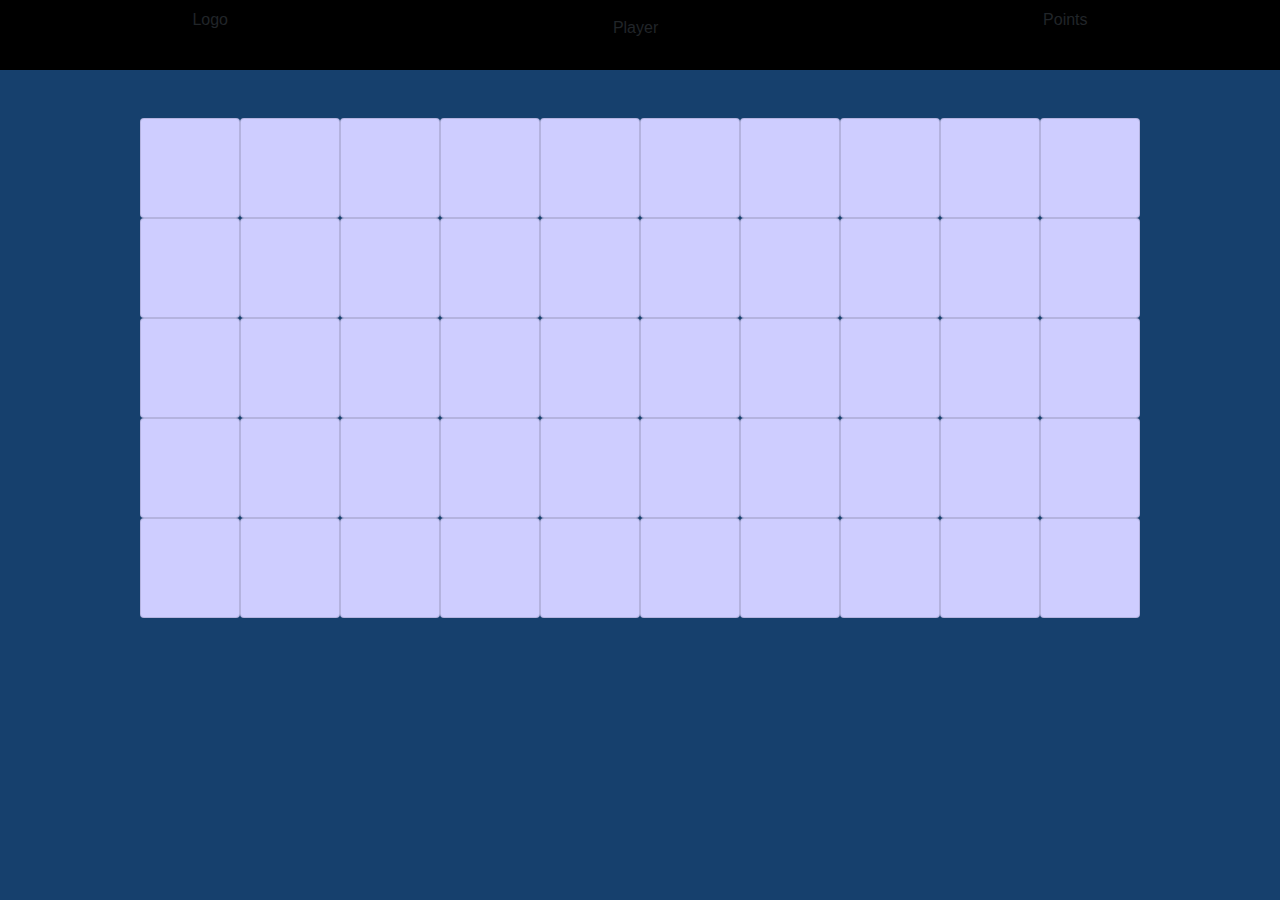
<file: index.html>
<html lang="en">

<head>
  <meta charset="UTF-8">
  <meta name="viewport" content="width=device-width, initial-scale=1.0">
  <title>Memory Games</title>

  <link rel="stylesheet" href="https://stackpath.bootstrapcdn.com/bootstrap/4.5.0/css/bootstrap.min.css">

  <link rel="stylesheet" href="styles.css">
</head>

<body>

  <div class="d-flex flex-row justify-content-around topBar">
    <div class="py-2">Logo</div>
    <div class="py-3">
      <p>Player</p>
    </div>
    <div class="py-2">
      <p>Points</p>
    </div>
  </div>

  <div class="d-flex m-5 flex-row justify-content-around flex-wrap">
    <div class="row d-flex justify-content-around align-items-center">
      <div class="card color-hidden" onclick="onCardClicked(event)"></div>
      <div class="card color-hidden" onclick="onCardClicked(event)"></div>
      <div class="card color-hidden" onclick="onCardClicked(event)"></div>
      <div class="card color-hidden" onclick="onCardClicked(event)"></div>
      <div class="card color-hidden" onclick="onCardClicked(event)"></div>
      <div class="card color-hidden" onclick="onCardClicked(event)"></div>
      <div class="card color-hidden" onclick="onCardClicked(event)"></div>
      <div class="card color-hidden" onclick="onCardClicked(event)"></div>
      <div class="card color-hidden" onclick="onCardClicked(event)"></div>
      <div class="card color-hidden" onclick="onCardClicked(event)"></div>
    </div>

    <div class="row">
      <div class="card color-hidden" onclick="onCardClicked(event)"></div>
      <div class="card color-hidden" onclick="onCardClicked(event)"></div>
      <div class="card color-hidden" onclick="onCardClicked(event)"></div>
      <div class="card color-hidden" onclick="onCardClicked(event)"></div>
      <div class="card color-hidden" onclick="onCardClicked(event)"></div>
      <div class="card color-hidden" onclick="onCardClicked(event)"></div>
      <div class="card color-hidden" onclick="onCardClicked(event)"></div>
      <div class="card color-hidden" onclick="onCardClicked(event)"></div>
      <div class="card color-hidden" onclick="onCardClicked(event)"></div>
      <div class="card color-hidden" onclick="onCardClicked(event)"></div>
    </div>

    <div class="row">
      <div class="card color-hidden" onclick="onCardClicked(event)"></div>
      <div class="card color-hidden" onclick="onCardClicked(event)"></div>
      <div class="card color-hidden" onclick="onCardClicked(event)"></div>
      <div class="card color-hidden" onclick="onCardClicked(event)"></div>
      <div class="card color-hidden" onclick="onCardClicked(event)"></div>
      <div class="card color-hidden" onclick="onCardClicked(event)"></div>
      <div class="card color-hidden" onclick="onCardClicked(event)"></div>
      <div class="card color-hidden" onclick="onCardClicked(event)"></div>
      <div class="card color-hidden" onclick="onCardClicked(event)"></div>
      <div class="card color-hidden" onclick="onCardClicked(event)"></div>
    </div>

    <div class="row">
      <div class="card color-hidden" onclick="onCardClicked(event)"></div>
      <div class="card color-hidden" onclick="onCardClicked(event)"></div>
      <div class="card color-hidden" onclick="onCardClicked(event)"></div>
      <div class="card color-hidden" onclick="onCardClicked(event)"></div>
      <div class="card color-hidden" onclick="onCardClicked(event)"></div>
      <div class="card color-hidden" onclick="onCardClicked(event)"></div>
      <div class="card color-hidden" onclick="onCardClicked(event)"></div>
      <div class="card color-hidden" onclick="onCardClicked(event)"></div>
      <div class="card color-hidden" onclick="onCardClicked(event)"></div>
      <div class="card color-hidden" onclick="onCardClicked(event)"></div>
    </div>

    <div class="row">
      <div class="card color-hidden" onclick="onCardClicked(event)"></div>
      <div class="card color-hidden" onclick="onCardClicked(event)"></div>
      <div class="card color-hidden" onclick="onCardClicked(event)"></div>
      <div class="card color-hidden" onclick="onCardClicked(event)"></div>
      <div class="card color-hidden" onclick="onCardClicked(event)"></div>
      <div class="card color-hidden" onclick="onCardClicked(event)"></div>
      <div class="card color-hidden" onclick="onCardClicked(event)"></div>
      <div class="card color-hidden" onclick="onCardClicked(event)"></div>
      <div class="card color-hidden" onclick="onCardClicked(event)"></div>
      <div class="card color-hidden" onclick="onCardClicked(event)"></div>
    </div>
  </div>
  <script src="main.js"></script>
</body>

</html>
</file>
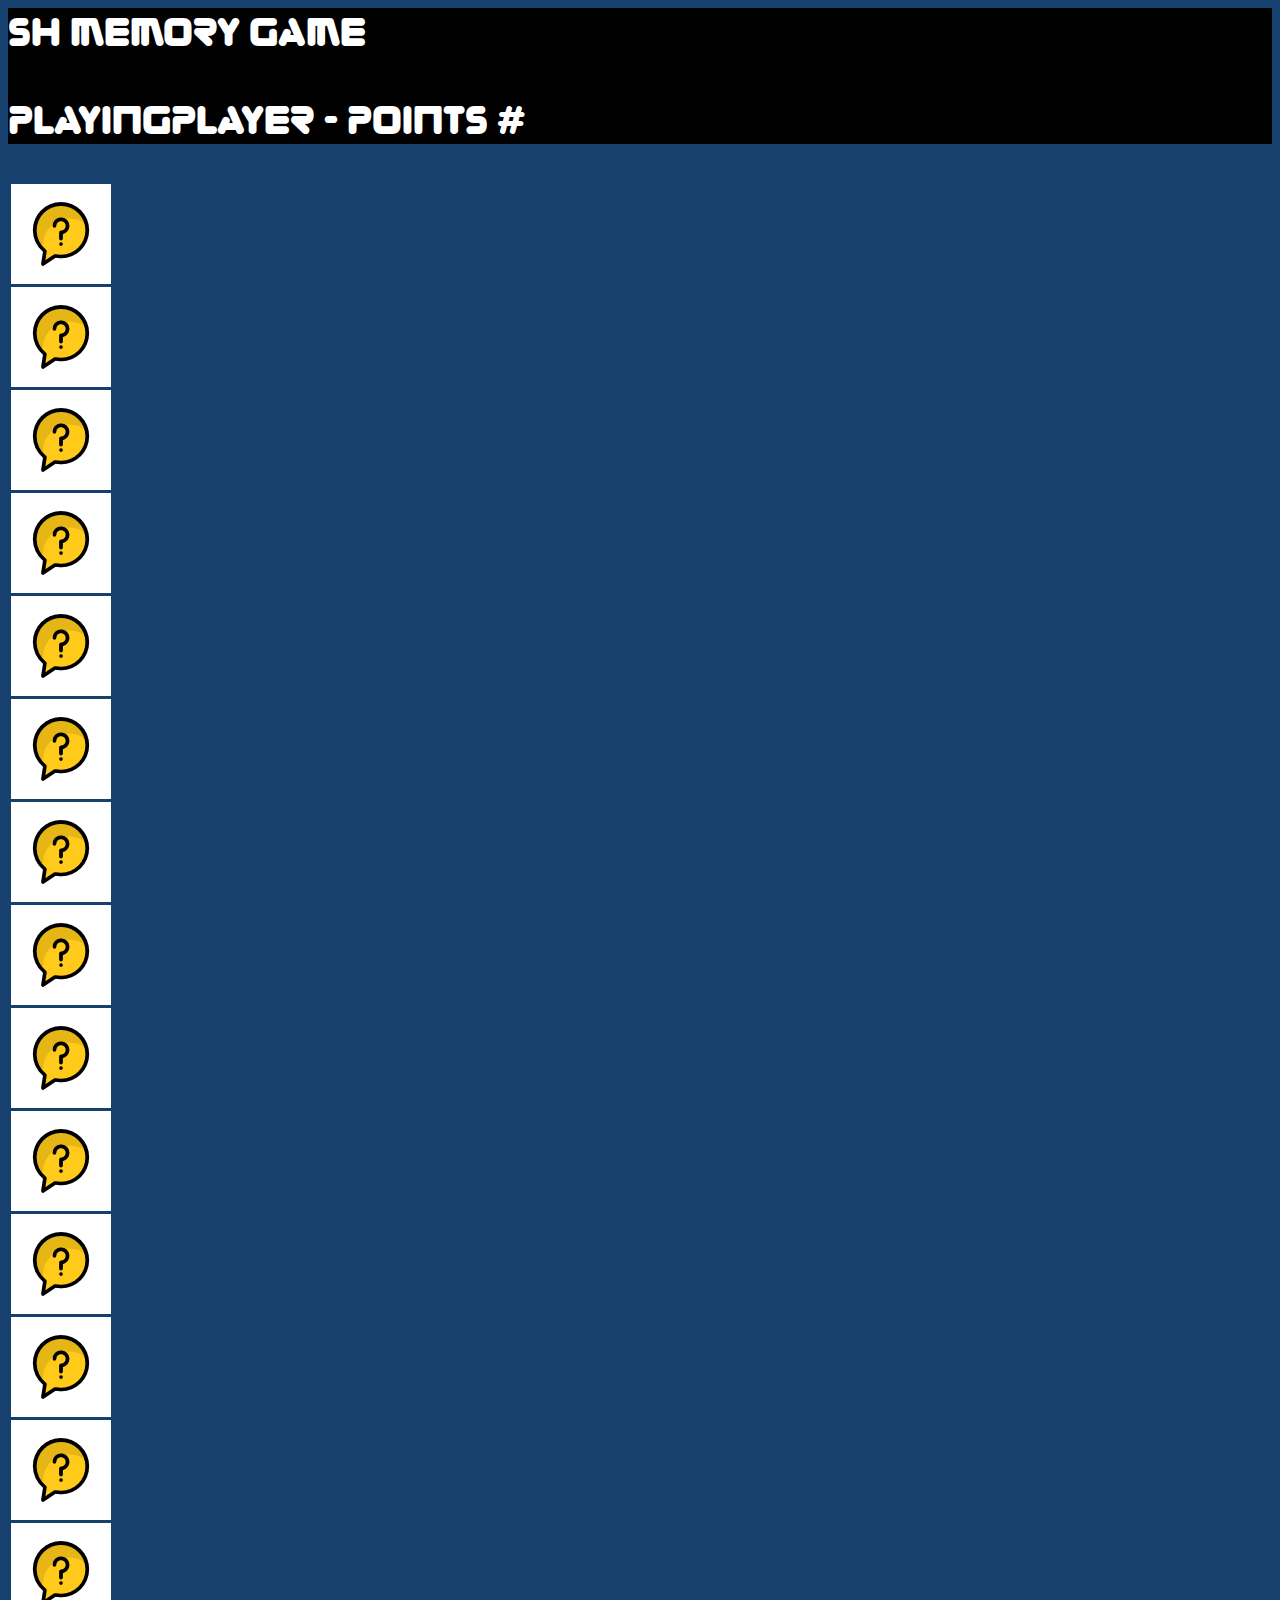
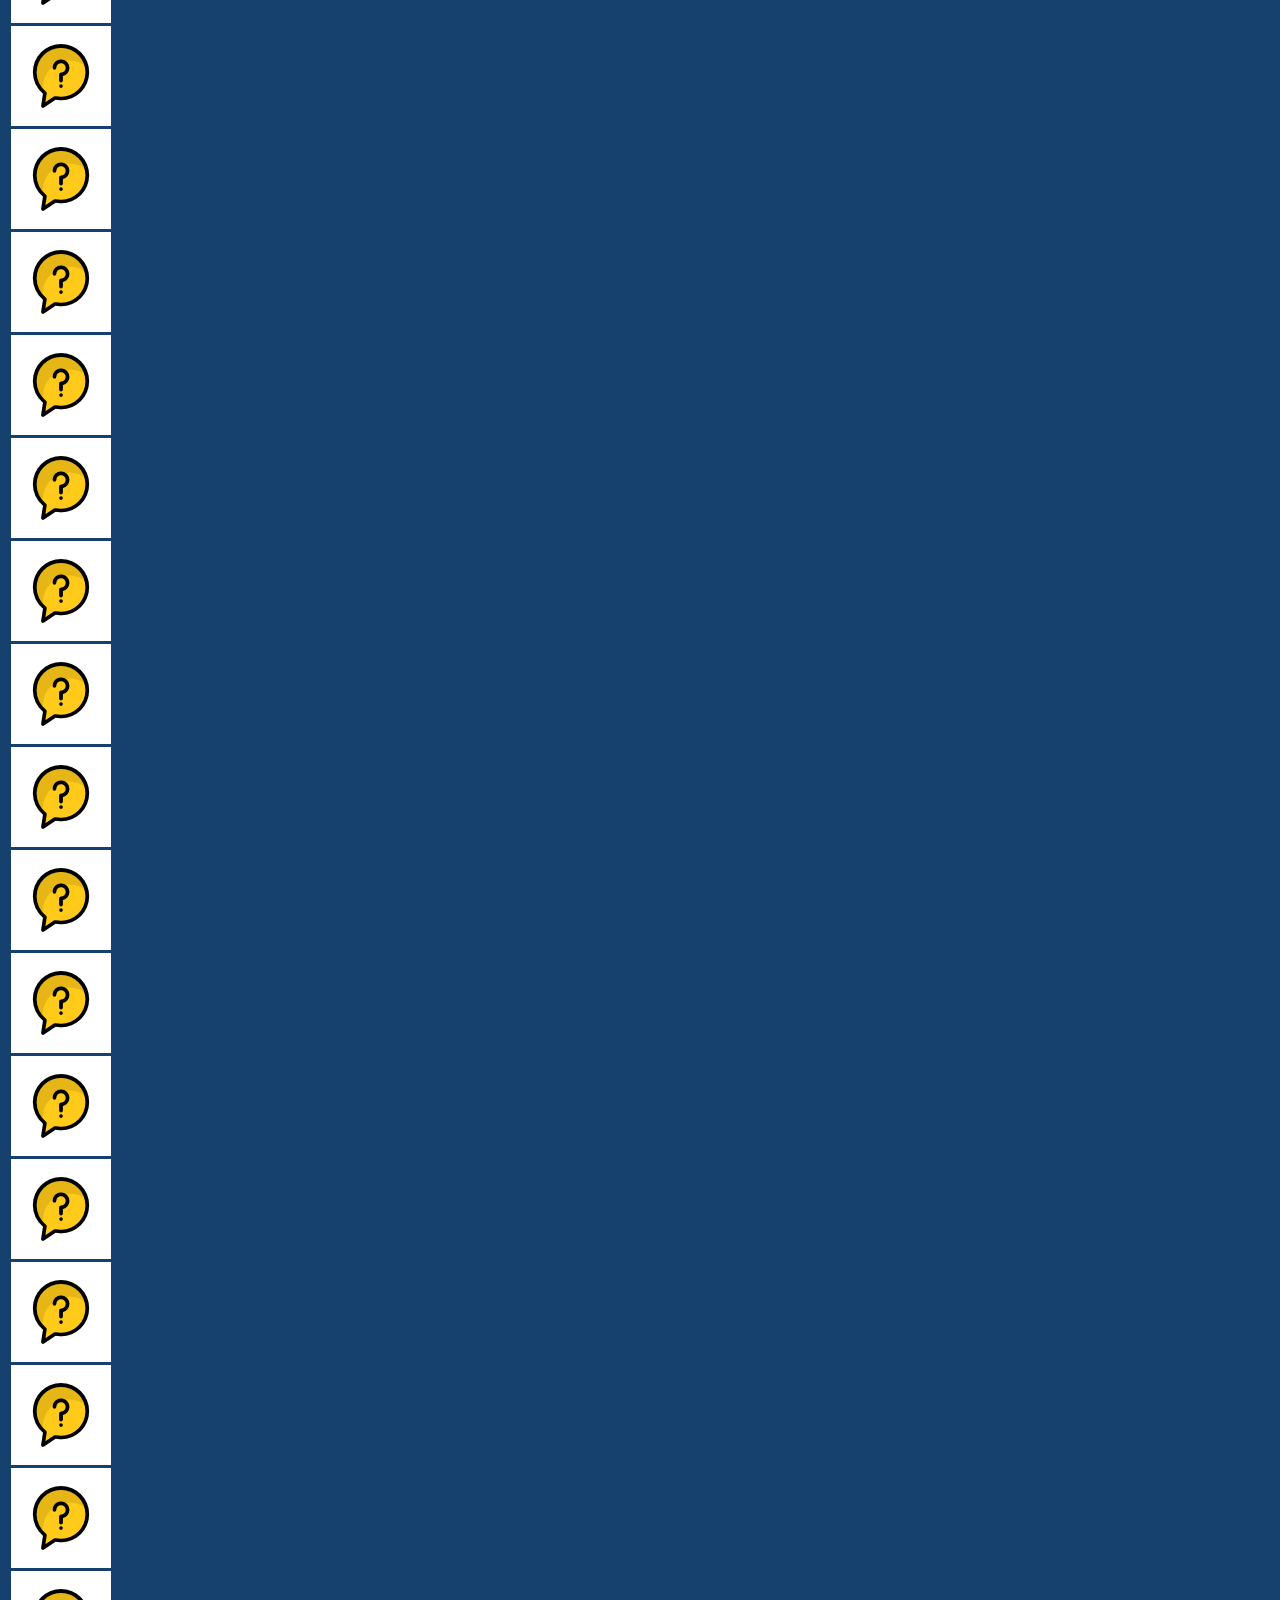
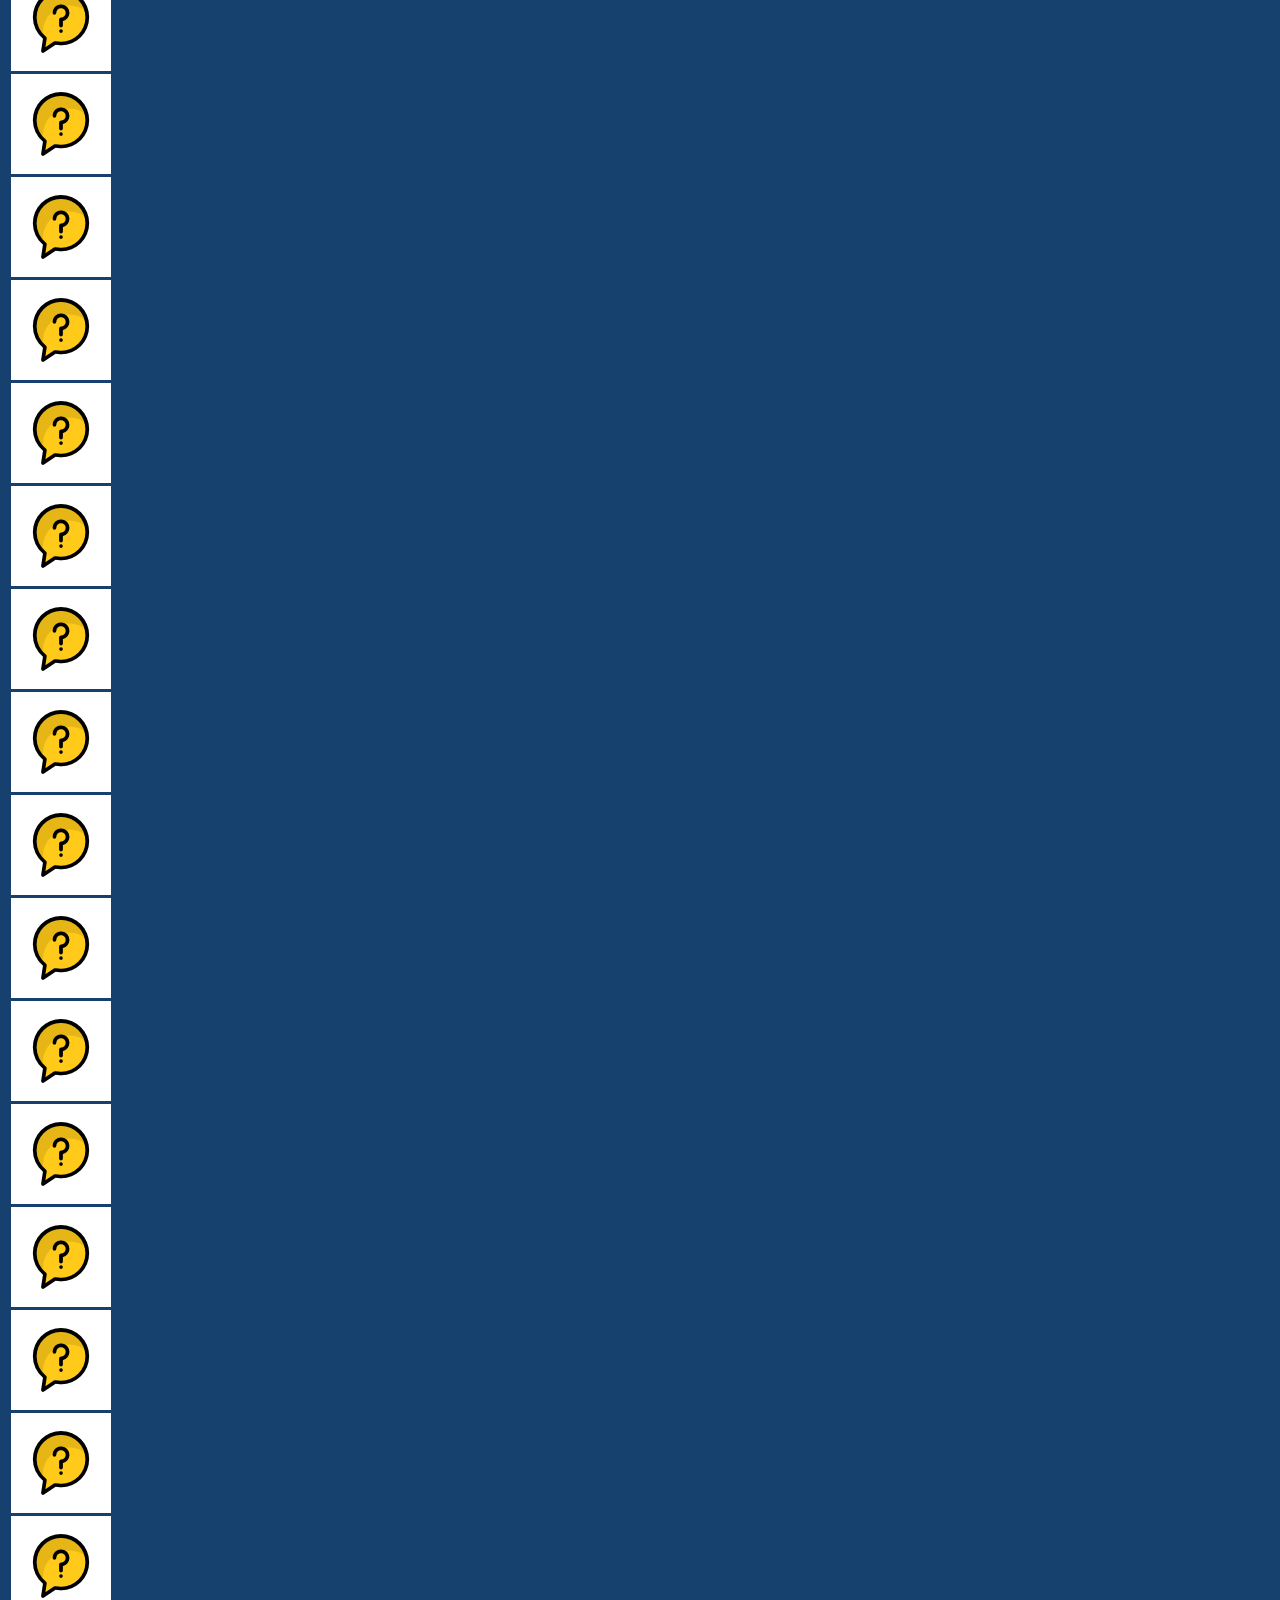
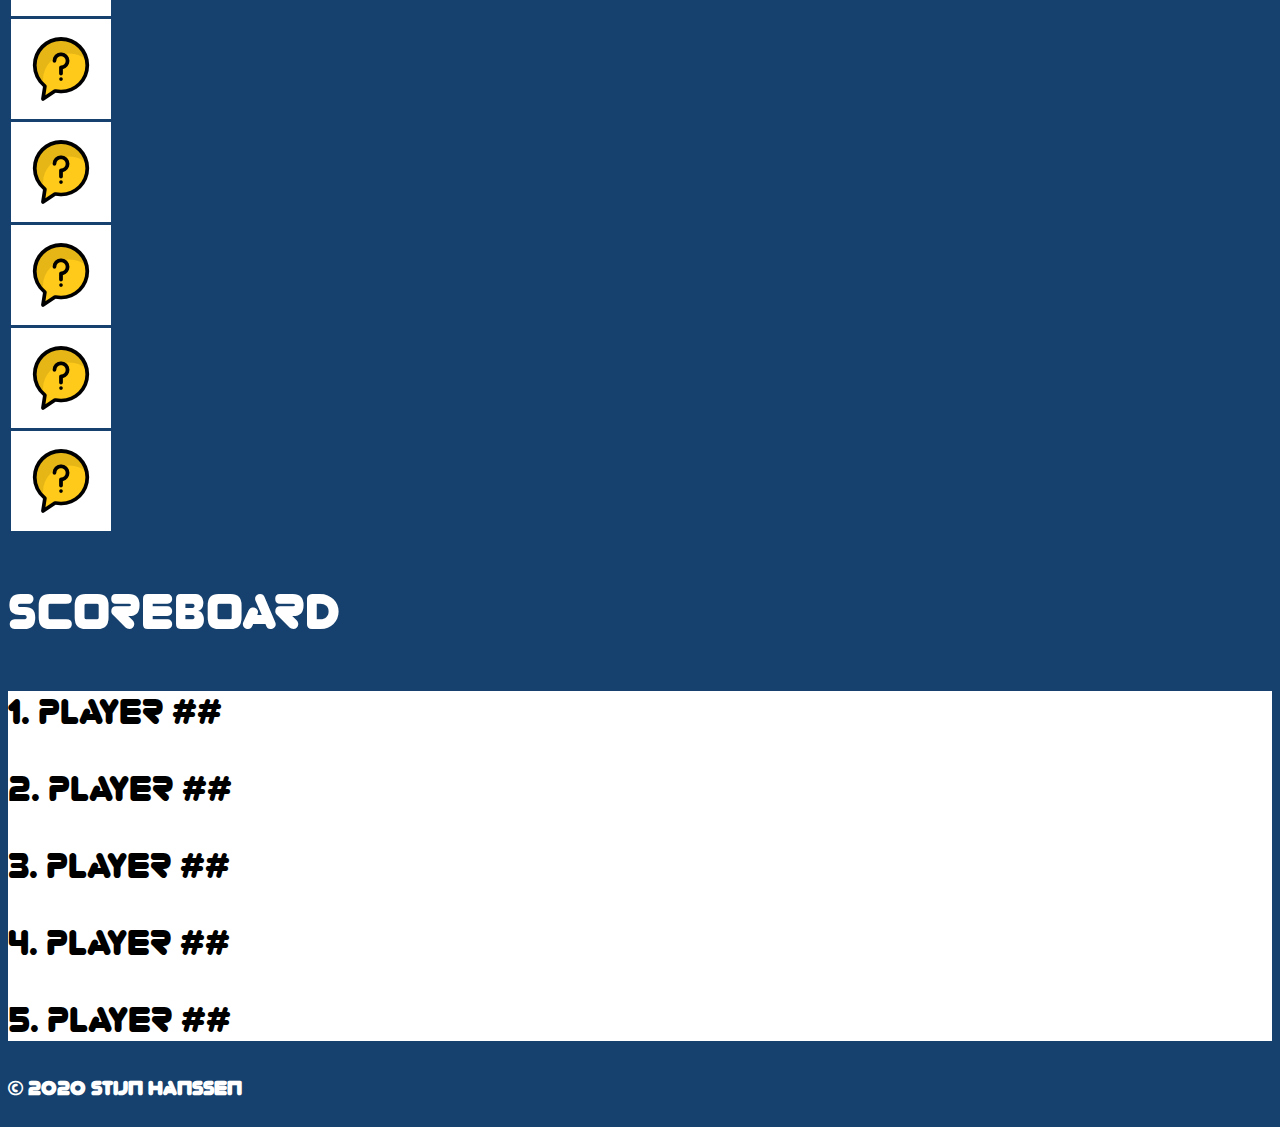
<file: src/index.html>
<html lang="en">

<head>
  <meta charset="UTF-8">
  <meta name="viewport" content="width=device-width, initial-scale=1.0">
  <title>SH Memory Game</title>

  <!-- Bootstrap CSS -->
  <link rel="stylesheet" href="https://stackpath.bootstrapcdn.com/bootstrap/4.5.0/css/bootstrap.min.css"
    integrity="sha384-9aIt2nRpC12Uk9gS9baDl411NQApFmC26EwAOH8WgZl5MYYxFfc+NcPb1dKGj7Sk" crossorigin="anonymous">

  <link rel="stylesheet" href="./styles.css">
  <link rel="icon" href="https://img.icons8.com/cotton/64/000000/head-with-brain.png" />
  <!-- <a href="https://icons8.com/icon/97367/head-with-brain">Head With Brain icon by Icons8</a> -->
</head>



<body>

  <div class="container-fluid topBar mb-4">
    <div class="row">
      <div class="col-md-5 offset-md-1">
        <p class="gameName">SH Memory Game</p>
      </div>
      <div class="col-md-5 offset-md-1">
        <p class="playerPoints">PlayingPlayer - Points #</p>
      </div>
    </div>
  </div>

  <div class="container-fluid">
    <div class="row">
      <div class="col-md-9">
        <div class="row">
          <div class="col d-inline-block card color-hidden" onclick="onCardClicked(event)"></div>
          <div class="col d-inline-block card color-hidden" onclick="onCardClicked(event)"></div>
          <div class="col d-inline-block card color-hidden" onclick="onCardClicked(event)"></div>
          <div class="col d-inline-block card color-hidden" onclick="onCardClicked(event)"></div>
          <div class="col d-inline-block card color-hidden" onclick="onCardClicked(event)"></div>
          <div class="col d-inline-block card color-hidden" onclick="onCardClicked(event)"></div>
          <div class="col d-inline-block card color-hidden" onclick="onCardClicked(event)"></div>
          <div class="col d-inline-block card color-hidden" onclick="onCardClicked(event)"></div>
          <div class="col d-inline-block card color-hidden" onclick="onCardClicked(event)"></div>
          <div class="col d-inline-block card color-hidden" onclick="onCardClicked(event)"></div>
        </div>

        <div class="row">
          <div class="col d-inline-block card color-hidden" onclick="onCardClicked(event)"></div>
          <div class="col d-inline-block card color-hidden" onclick="onCardClicked(event)"></div>
          <div class="col d-inline-block card color-hidden" onclick="onCardClicked(event)"></div>
          <div class="col d-inline-block card color-hidden" onclick="onCardClicked(event)"></div>
          <div class="col d-inline-block card color-hidden" onclick="onCardClicked(event)"></div>
          <div class="col d-inline-block card color-hidden" onclick="onCardClicked(event)"></div>
          <div class="col d-inline-block card color-hidden" onclick="onCardClicked(event)"></div>
          <div class="col d-inline-block card color-hidden" onclick="onCardClicked(event)"></div>
          <div class="col d-inline-block card color-hidden" onclick="onCardClicked(event)"></div>
          <div class="col d-inline-block card color-hidden" onclick="onCardClicked(event)"></div>
        </div>

        <div class="row">
          <div class="col d-inline-block card color-hidden" onclick="onCardClicked(event)"></div>
          <div class="col d-inline-block card color-hidden" onclick="onCardClicked(event)"></div>
          <div class="col d-inline-block card color-hidden" onclick="onCardClicked(event)"></div>
          <div class="col d-inline-block card color-hidden" onclick="onCardClicked(event)"></div>
          <div class="col d-inline-block card color-hidden" onclick="onCardClicked(event)"></div>
          <div class="col d-inline-block card color-hidden" onclick="onCardClicked(event)"></div>
          <div class="col d-inline-block card color-hidden" onclick="onCardClicked(event)"></div>
          <div class="col d-inline-block card color-hidden" onclick="onCardClicked(event)"></div>
          <div class="col d-inline-block card color-hidden" onclick="onCardClicked(event)"></div>
          <div class="col d-inline-block card color-hidden" onclick="onCardClicked(event)"></div>
        </div>

        <div class="row">
          <div class="col d-inline-block card color-hidden" onclick="onCardClicked(event)"></div>
          <div class="col d-inline-block card color-hidden" onclick="onCardClicked(event)"></div>
          <div class="col d-inline-block card color-hidden" onclick="onCardClicked(event)"></div>
          <div class="col d-inline-block card color-hidden" onclick="onCardClicked(event)"></div>
          <div class="col d-inline-block card color-hidden" onclick="onCardClicked(event)"></div>
          <div class="col d-inline-block card color-hidden" onclick="onCardClicked(event)"></div>
          <div class="col d-inline-block card color-hidden" onclick="onCardClicked(event)"></div>
          <div class="col d-inline-block card color-hidden" onclick="onCardClicked(event)"></div>
          <div class="col d-inline-block card color-hidden" onclick="onCardClicked(event)"></div>
          <div class="col d-inline-block card color-hidden" onclick="onCardClicked(event)"></div>
        </div>

        <div class="row">
          <div class="col d-inline-block card color-hidden" onclick="onCardClicked(event)"></div>
          <div class="col d-inline-block card color-hidden" onclick="onCardClicked(event)"></div>
          <div class="col d-inline-block card color-hidden" onclick="onCardClicked(event)"></div>
          <div class="col d-inline-block card color-hidden" onclick="onCardClicked(event)"></div>
          <div class="col d-inline-block card color-hidden" onclick="onCardClicked(event)"></div>
          <div class="col d-inline-block card color-hidden" onclick="onCardClicked(event)"></div>
          <div class="col d-inline-block card color-hidden" onclick="onCardClicked(event)"></div>
          <div class="col d-inline-block card color-hidden" onclick="onCardClicked(event)"></div>
          <div class="col d-inline-block card color-hidden" onclick="onCardClicked(event)"></div>
          <div class="col d-inline-block card color-hidden" onclick="onCardClicked(event)"></div>
        </div>

      </div>

      <div class="col-md-3">
        <div class="row">
          <p class="col scoreboard text-center">SCOREBOARD</p>
        </div>
        <div class="col player text-center flex-nowrap">
          <span class="border-dark"></span>
          <p>1. Player ##</p>
          <p>2. Player ##</p>
          <p>3. Player ##</p>
          <p>4. Player ##</p>
          <p>5. Player ##</p>
        </div>
      </div>
    </div>
  </div>

  <div class="footer text-center pt-3">
    <h4>&copy; 2020 Stijn Hanssen</h4>
  </div>

  <script src="./main.js"></script>


  <script src="https://code.jquery.com/jquery-3.2.1.slim.min.js"
    integrity="sha384-KJ3o2DKtIkvYIK3UENzmM7KCkRr/rE9/Qpg6aAZGJwFDMVNA/GpGFF93hXpG5KkN"
    crossorigin="anonymous"></script>
  <script src="https://stackpath.bootstrapcdn.com/bootstrap/4.5.0/js/bootstrap.min.js"
    integrity="sha384-OgVRvuATP1z7JjHLkuOU7Xw704+h835Lr+6QL9UvYjZE3Ipu6Tp75j7Bh/kR0JKI"
    crossorigin="anonymous"></script>


</body>

</html>
</file>
<file: styles.css>
body{
  background-color: #16406d;
}

.topBar {
  background-color: black;
  height: 70px;
}

.row {
  text-align: center;
}

.card {
  display: inline-block;
  width: 100px;
  height: 100px;
  background-color: aqua;
  cursor: pointer;
}

.card.done{
  cursor: default;
}

.card.done:hover {
  cursor: default;
  box-shadow: none;
}

/* 
Feedback for the user, so they know which card they'll click on (also cursor: pointer)
*/
.card:hover {
  box-shadow: inset 0px 0px 0px 5px black;
  box-sizing: border-box;
}

.red {
  background-color: red;
}

.green {
  background-color: green;
}

.blue {
  background-color: blue;
}

.orange {
  background-color: orange;
}

.yellow {
  background-color: yellow;
}

.grey {
  background-color: grey;
}

.purple {
  background-color: purple;
}

.darkcyan {
  background-color: darkcyan;
}

.gold {
    background-color: gold;
  }

.black {
    background-color: black;
  }

.brown {
    background-color: brown;
  }

 .magenta {
    background-color: magenta;
  }

 .pink {
    background-color: pink;
  }

 .silver {
    background-color: silver;
  }

 .beige {
    background-color: beige;
  }

 .lime {
    background-color: lime;
  }

.chocolate {
    background-color: chocolate;
  }

.darksalmon {
    background-color: darksalmon;
  }

.darkviolet {
    background-color: darkviolet;
  }

.deeppink {
    background-color: deeppink;
  }

.greenyellow {
    background-color: greenyellow;
  }

.indianred {
    background-color: indianred;
  }

.indigo {
    background-color: indigo;
  }

.navy {
    background-color: navy;
  }

.lightslategray {
    background-color: lightslategray;
  }

.color-hidden {
  background-color: rgb(206, 205, 255);
  box-shadow: black;
}
</file>
<file: src/styles.css>
@font-face {
  font-family: 'zorque';
  src: URL('../fonts/zorque.ttf') format('truetype');
}

body{
  background-color: #16406d;
}

.topBar {
  background-color: black;
}

.gameName{
  font-size: 40px;
  color: white;
  font-family: zorque;
}

.playerPoints{
  font-size: 40px;
  color: white;
  font-family: zorque;
}

.card {
  width: 100px;
  height: 100px;
  background-color: darkred;
  cursor: pointer;
  margin: 3px 3px 3px 3px;
}

.card.done{
  cursor: default;
}

.card.done:hover {
  cursor: default;
  box-shadow: none;
}

/* 
Feedback for the user, so they know which card they'll click on (also cursor: pointer)
*/
.card:hover {
  box-shadow: inset 0px 0px 0px 6px black;
  box-sizing: border-box;
}

.red {
  background-color: red;
}

.green {
  background-color: green;
}

.blue {
  background-color: blue;
}

.orange {
  background-color: orange;
}

.yellow {
  background-color: yellow;
}

.grey {
  background-color: grey;
}

.purple {
  background-color: purple;
}

.darkcyan {
  background-color: darkcyan;
}

.gold {
    background-color: gold;
  }

.black {
    background-color: black;
  }

.brown {
    background-color: brown;
  }

 .magenta {
    background-color: magenta;
  }

 .pink {
    background-color: pink;
  }

 .silver {
    background-color: silver;
  }

 .beige {
    background-color: beige;
  }

 .lime {
    background-color: lime;
  }

.chocolate {
    background-color: chocolate;
  }

.darksalmon {
    background-color: darksalmon;
  }

.darkviolet {
    background-color: darkviolet;
  }

.deeppink {
    background-color: deeppink;
  }

.greenyellow {
    background-color: greenyellow;
  }

.indianred {
    background-color: indianred;
  }

.indigo {
    background-color: indigo;
  }

.navy {
    background-color: navy;
  }

.lightslategray {
    background-color: lightslategray;
  }

.color-hidden {
  background-color: white;
  background-image: url("../img/question.png");
  background-repeat: no-repeat;
  background-position: center;
  box-shadow: black;
}

.scoreboard{
  font-size: 50px;
  color: white;
  font-family: zorque;
}

.player{
  background-color: white;  
  font-size: 35px;
  color: black;
  font-family: zorque;
}

.footer{
  bottom: 0;
}

h4{
  color: white;
  font-size: 20px;
  font-family: zorque;
}
</file>
